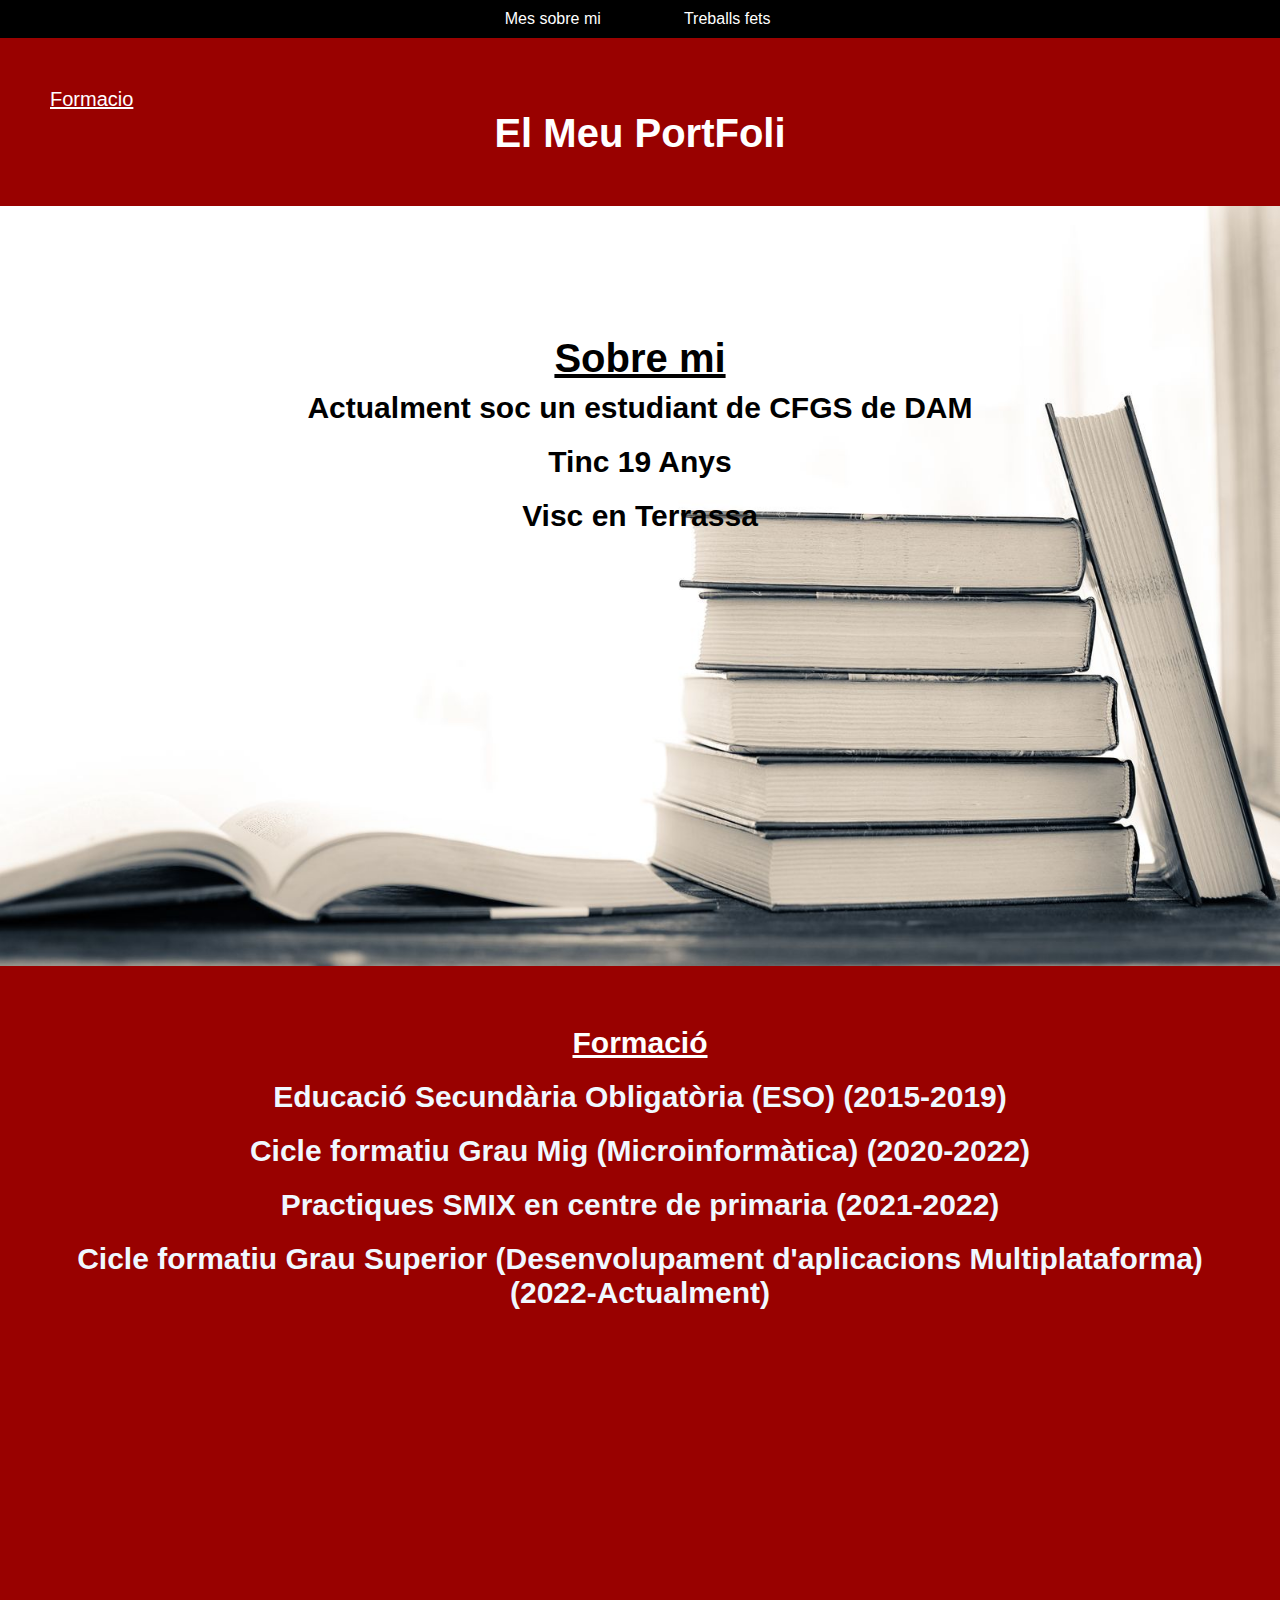
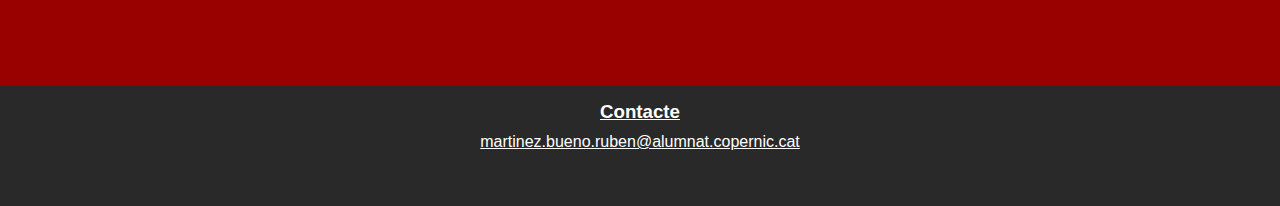
<file: index.html>
<!DOCTYPE html>
<html lang="en">

<head>
    <meta charset="UTF-8">
    <meta http-equiv="X-UA-Compatible" content="IE=edge">
    <meta name="viewport" content="width=device-width, initial-scale=1.0">
    <link rel="stylesheet" type="text/css" href="estilo.css">
    <title>PortFoli de Ruben</title>
</head>

<body>
    <div class="links">
        <nav>
            <ul>
                <li class="link"><a href="link2.html" class="direccio">Mes sobre mi</a></li>
                <li class="link"><a href="link1.html" class="direccio">Treballs fets</a></li>
            </ul>
        </nav>
    </div>
    <div class="titulo">
        <div class="ancores">
            <ol>
                <a href="#text2" class="ancora1">Formacio</a>
            </ol>
        </div>
        <a href="index.html" class="LinkTitulo">
            <h1>El Meu PortFoli</h1>
        </a>
    </div>
    <section>
        <div class="Titulo">
            <h1 class="header1" id="#descripcio">Sobre mi</h1>
            <p class="text1">Actualment soc un estudiant de CFGS de DAM</p>
            <p class="text1">Tinc 19 Anys</p>
            <p class="text1">Visc en Terrassa</p>
        </div>
    </section>
    <section>
        <div class="text2" id="text2">
            <h2 class="header2">Formació</h2>
            <p class="text1">Educació Secundària Obligatòria (ESO) (2015-2019)</p>
            <p class="text1">Cicle formatiu Grau Mig (Microinformàtica) (2020-2022)</p>
            <p class="text1">Practiques SMIX en centre de primaria (2021-2022)</p>
            <p class="text1">Cicle formatiu Grau Superior (Desenvolupament d'aplicacions Multiplataforma)
                (2022-Actualment)</p>
        </div>
    </section>
    <div class="footer">
        <footer>
            <div class="contacte">
                <h3 class="titolContacte">Contacte</h3>
                <p class="textContacte">martinez.bueno.ruben@alumnat.copernic.cat</p>
            </div>
        </footer>
    </div>

</body>

</html>
</file>
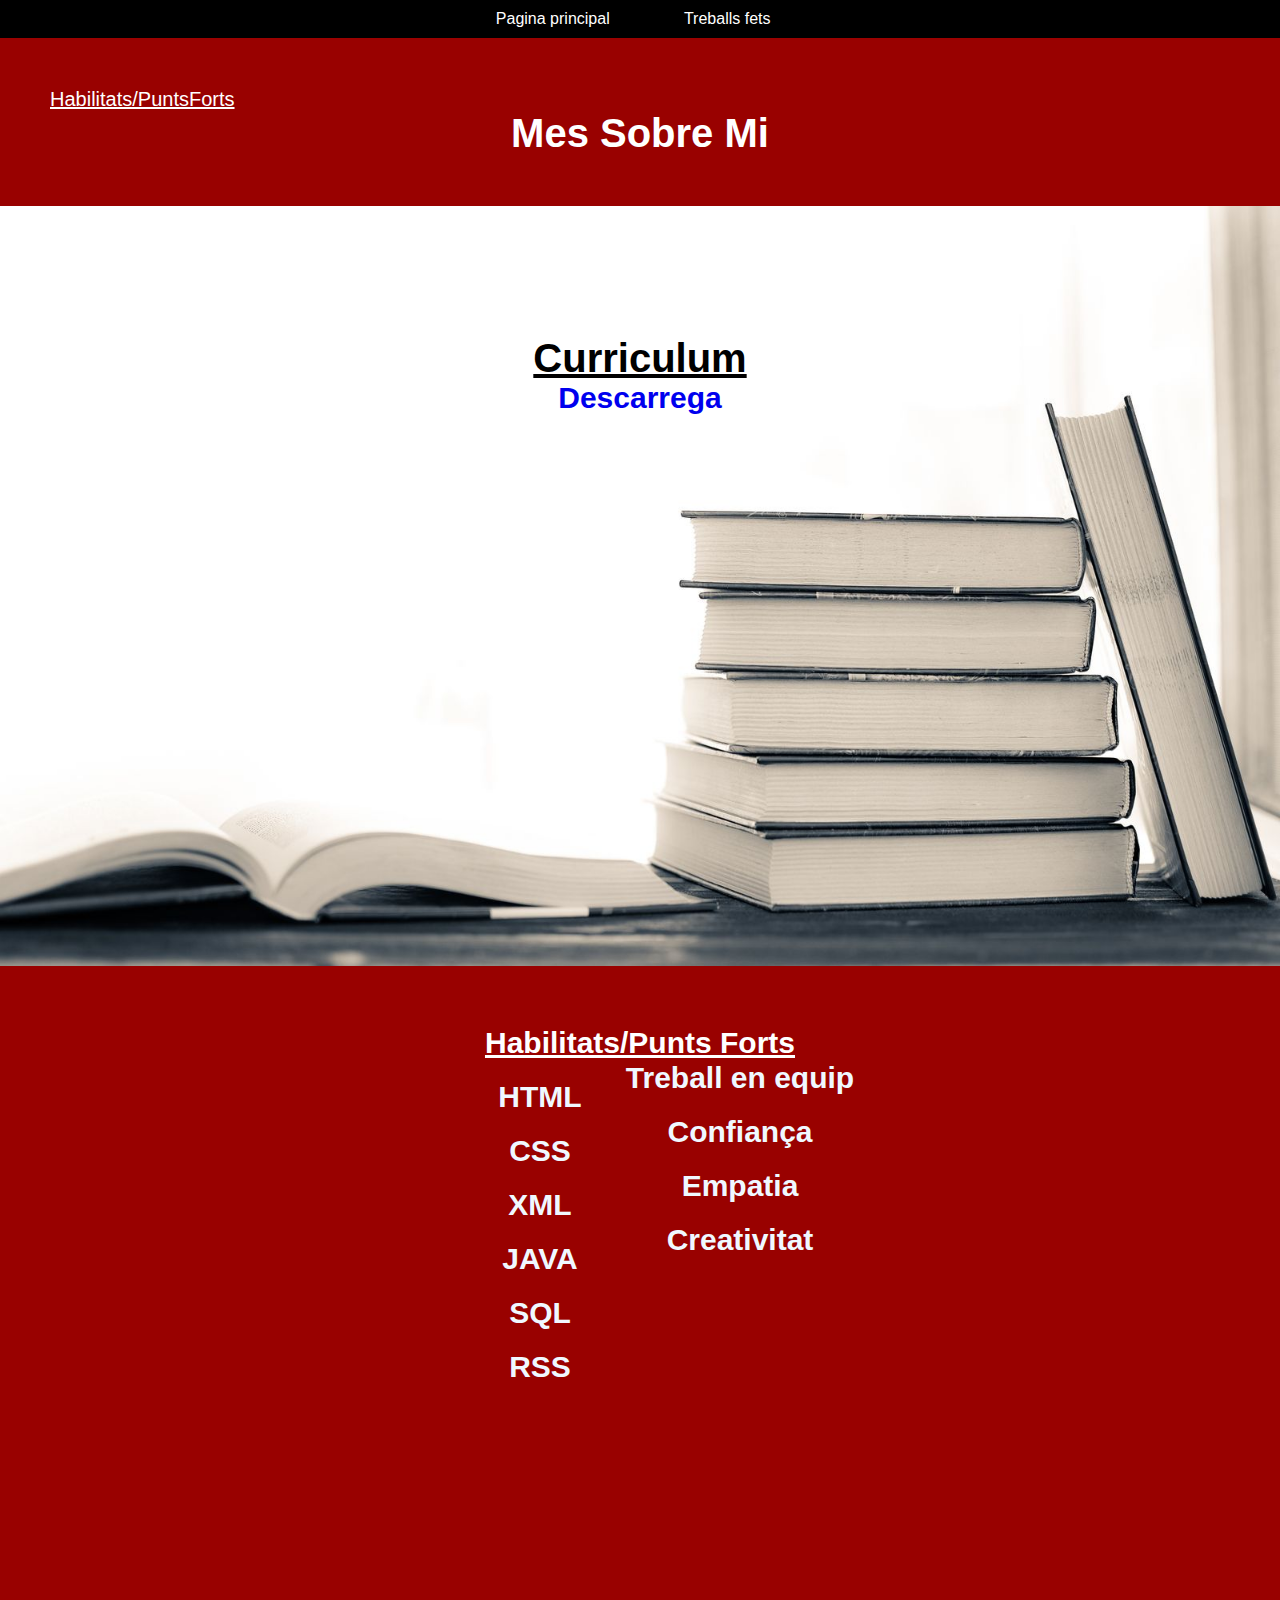
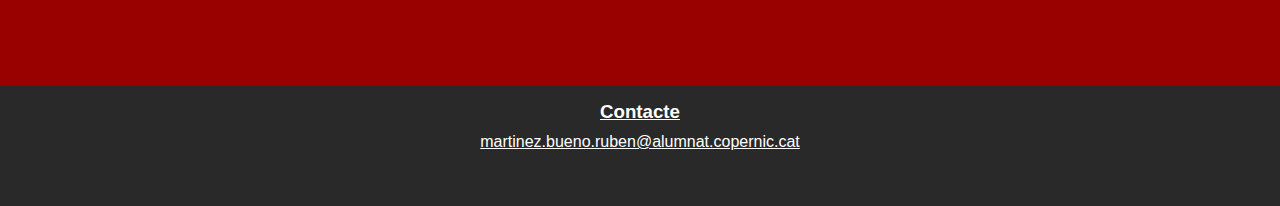
<file: link2.html>
<!DOCTYPE html>
<html lang="en">

<head>
    <meta charset="UTF-8">
    <meta http-equiv="X-UA-Compatible" content="IE=edge">
    <meta name="viewport" content="width=device-width, initial-scale=1.0">
    <link rel="stylesheet" type="text/css" href="estilo.css">
    <title>PortFoli de Ruben</title>
</head>

<body>
    <div class="links">
        <nav>
            <ul>
                <li class="link"><a href="index.html" class="direccio">Pagina principal</a></li>
                <li class="link"><a href="link1.html" class="direccio">Treballs fets</a></li>
            </ul>
        </nav>
    </div>
    <div class="titulo">
        <div class="ancores">
            <ol>
                <a href="#text2" class="ancora1">Habilitats/PuntsForts</a>
            </ol>
        </div>
        <a href="index.html" class="LinkTitulo">
            <h1>Mes Sobre Mi</h1>
        </a>
    </div>
    <section>
        <div class="Titulo">
            <h1 class="header1" id="#descripcio">Curriculum</h1>
            <p><a class="text1"href="Curriculum Competencial (2).pdf" download>Descarrega</a></p>
        </div>
    </section>
    <section>
        <div class="text2" id="text2">
            <h2 class="header2">Habilitats/Punts Forts</h2>
            <aside>
                <p class="text1_">HTML</p>
                <p class="text1_">CSS</p>
                <p class="text1_">XML</p>
                <p class="text1_">JAVA</p>
                <p class="text1_">SQL</p>
                <p class="text1_">RSS</p>
                <p class="text4">Treball en equip</p>
                <p class="text4">Confiança</p>
                <p class="text4">Empatia</p>
                <p class="text4">Creativitat</p>
            </aside>
        </div>
    </section>
    <div class="footer">
        <footer>
            <div class="contacte">
                <h3 class="titolContacte">Contacte</h3>
                <p class="textContacte">martinez.bueno.ruben@alumnat.copernic.cat</p>
            </div>
        </footer>
    </div>

</body>

</html>
</file>
<file: estilo.css>
*{
padding: 0;
margin: 0;
font-family: 'Gill Sans', 'Gill Sans MT', Calibri, 'Trebuchet MS', sans-serif;
}
.titulo{
    text-align: center;
    background-image: url(img.jpg);
    padding: 50px;
    font-size: 20px;
}
.LinkTitulo{
    text-decoration: none;
    color: white;

}
.links{
    background-color: black;
    width: 100%;
    list-style-type: none;
    text-align: center;
 }
 .link{
    display: inline-flex;
 }
 .direccio{
    text-decoration: none;
    color: white;
    padding: 10px;
    width: 150px;
 }

.link:hover{
   background-color: rgb(153, 1, 0);

}
.Titulo{
    color: black;
    height: 70vh;
    padding-top: 130px;
    font-size: 20px;
    text-align: center;
    background-image: url(libros.jpeg);
    background-size: cover;
}
.header1{
    text-decoration: underline;
}
.text1{
    font-size: 30px;
    text-decoration: none;
    font-weight: 900;
    padding: 10px;
}
.text1_{
    position: relative;
    left: -100px;
    font-size: 30px;
    text-decoration: none;
    font-weight: 900;
    padding: 10px;
}
.text2{
    height: 70vh;
    padding: 30px;
    background: rgb(153, 1, 0);
    text-align: center;
    font-size: 30px;
}
.text3{
    height: 90vh;
    padding: 30px;
    background: rgb(153, 1, 0);
    overflow: hidden;
}
.text4{
    position: relative;
    left: 100px;
    bottom: 343px;
    font-size: 30px;
    text-decoration: none;
    font-weight: 900;
    padding: 10px;

}
.header2{
    color:white;
    text-align: center;
    font-size: 30px;
    padding-bottom: 10px;
    text-decoration: underline;
    font-family: 'Gill Sans', 'Gill Sans MT', Calibri, 'Trebuchet MS', sans-serif;
}


.footer{
    padding-bottom: 35px;
    width: 100%;
    background-color: rgb(41, 41, 41);
}

.titolSobre{
text-decoration: underline;
padding-bottom: 10px;

}
.textSobre{
padding-right: 90%;

}
.contacte{
    color: white;
    text-align: center;
    padding: 15px;
    
}
.titolContacte{
    text-decoration: underline;
}
.textContacte{
    padding-top: 10px;
    padding-bottom: 5px;
    text-decoration: underline;
}

.ancora1{
    color: white;
    text-decoration: underline;

}
.ancores{
    text-align: left;
    
}
.text2{
    padding-top: 60px;
    color: aliceblue;
     
}
.object1{
    position: absolute;
}
.object2{
    position: absolute;
    left: 35%;
}
.object4{
    position: absolute;
    left: 68%;
}
</file>
